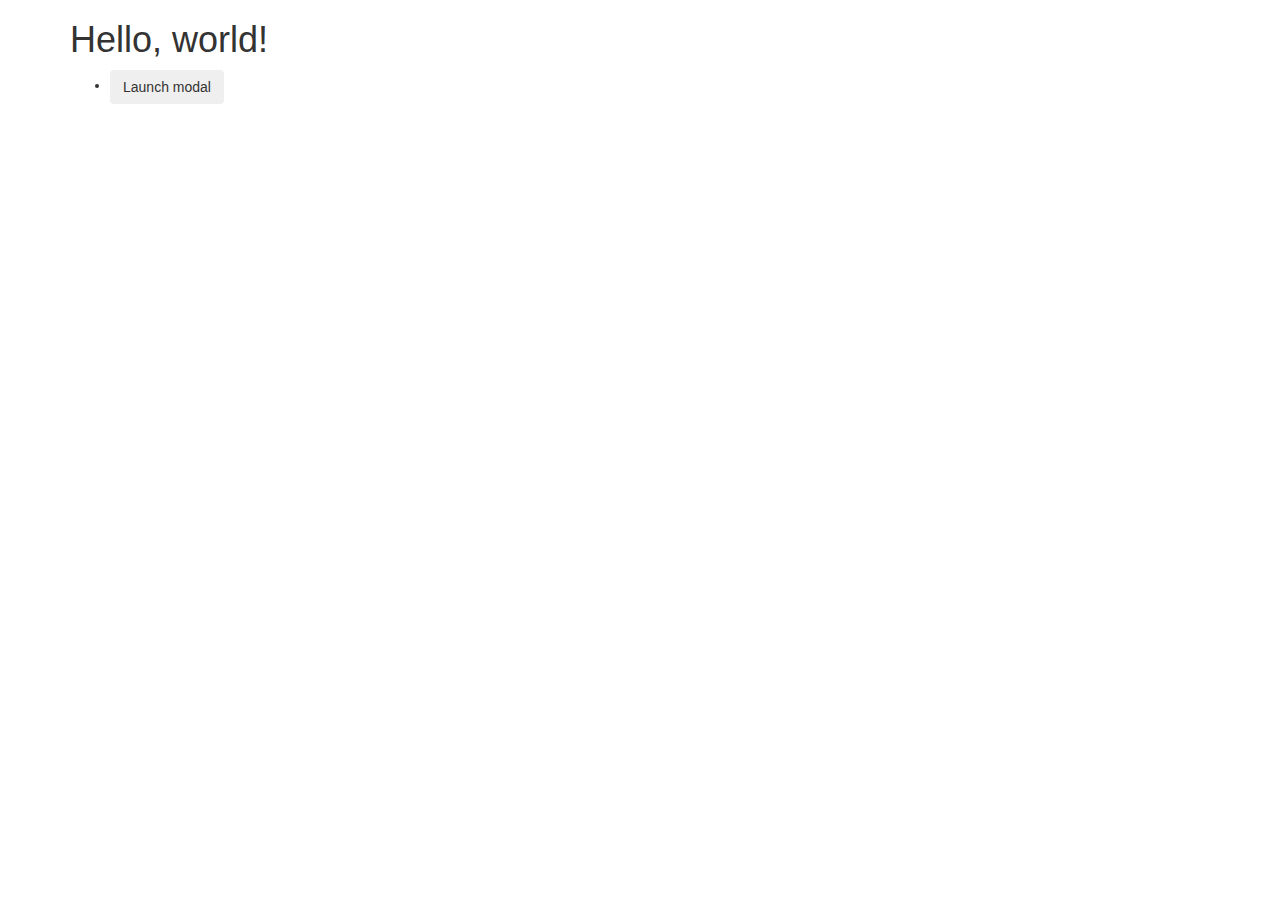
<file: bootstrap/index.html>
<!DOCTYPE html>
<html>
<head lang="en">
    <meta charset="UTF-8">
    <meta http-equiv="X-UA-Compatible" content="IE=edge">
    <meta name="viewport" content="width=device-width, initial-scale=1">
    <title>Testing Twiiter Bootstrap components</title>

    <!-- Latest compiled and minified CSS -->
    <link rel="stylesheet" href="css/bootstrap.min.css">

    <!-- HTML5 Shim and Respond.js IE8 support of HTML5 elements and media queries -->
    <!-- WARNING: Respond.js doesn't work if you view the page via file:// -->
    <!--[if lt IE 9]>
    <script src="https://oss.maxcdn.com/libs/html5shiv/3.7.0/html5shiv.js"></script>
    <script src="https://oss.maxcdn.com/libs/respond.js/1.4.2/respond.min.js"></script>
    <![endif]-->
</head>
<body>

<div class="modal fade" id="myModal">
    <div class="modal-dialog">
        <div class="modal-content">
            <div class="modal-header">
                <button type="button" class="close" data-dismiss="modal" aria-hidden="true">&times;</button>
                <h4 class="modal-title">Modal title</h4>
            </div>
            <div class="modal-body">
                <p>One fine body&hellip;</p>
            </div>
            <div class="modal-footer">
                <button type="button" class="btn btn-default" data-dismiss="modal">Close</button>
                <button type="button" class="btn btn-primary">Save changes</button>
            </div>
        </div>
        <!-- /.modal-content -->
    </div>
    <!-- /.modal-dialog -->
</div>
<!-- /.modal -->

<div class="container">

    <div class="row">
        <div class="col-md-12">
            <h1>Hello, world!</h1>
            <ul>
                <li>
                    <button class="btn" type="button" data-toggle="modal" data-target="#myModal">Launch modal</button>
                </li>
            </ul>
        </div>
    </div>

</div>

<!-- jQuery (necessary for Bootstrap's JavaScript plugins) -->
<script type="text/javascript" src="js/jquery-2.1.0.min.js"></script>
<!-- Include all compiled plugins (below), or include individual files as needed -->
<script type="text/javascript" src="js/bootstrap.min.js"></script>

<!-- My scripts -->
<script type="text/javascript" src="index.js"></script>

</body>
</html>
</file>
